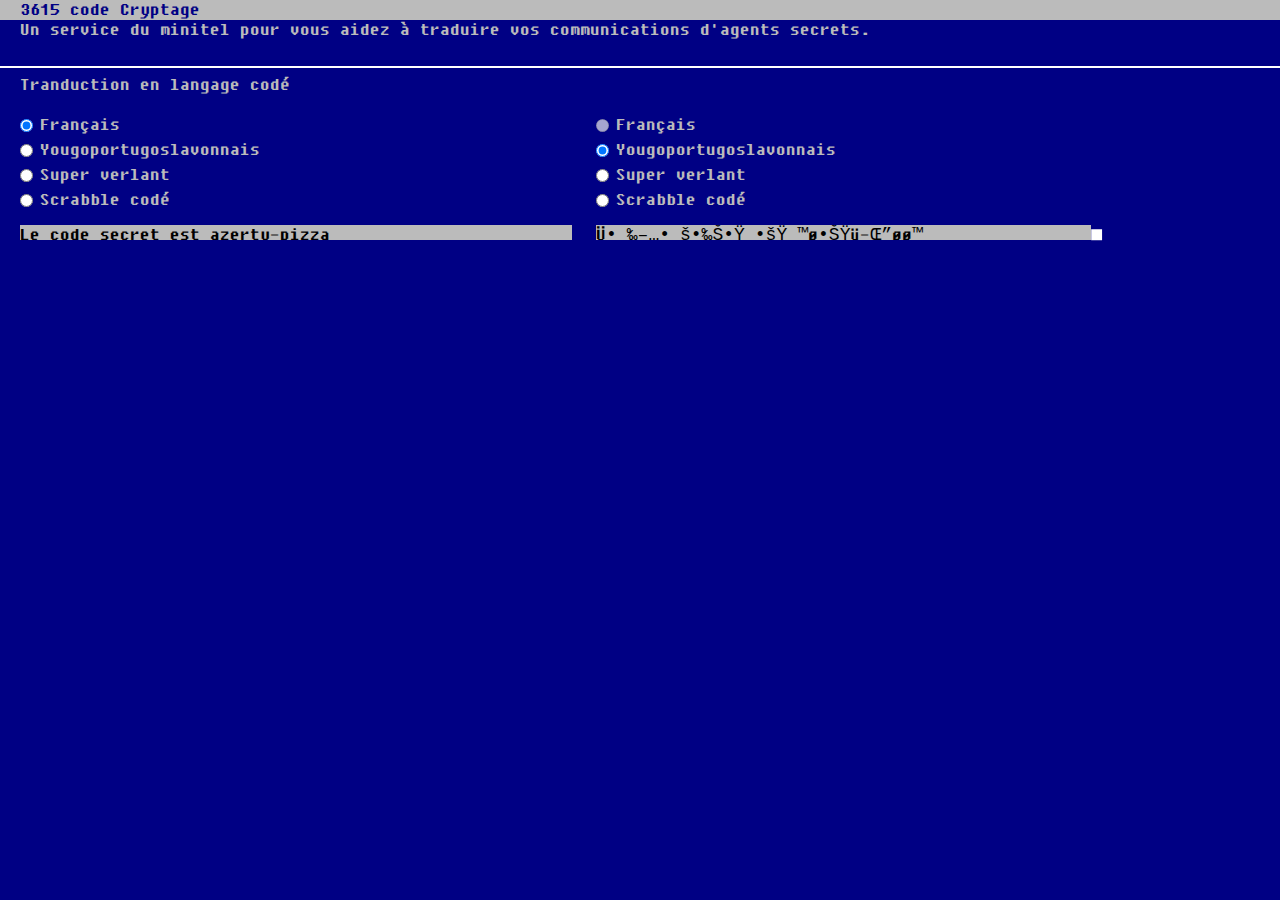
<file: app/static/hackz/3615cryptage/index.html>
<!DOCTYPE html>
<html lang="fr">
  <head>
    <meta charset="utf-8">
    <title>3615 Cryptage</title>
    <meta name="viewport" content="width=device-width, initial-scale=10.0">
    <link href="assets/css/bootstrap.css" rel="stylesheet">
    <link href="assets/css/bootstrap-responsive.css" rel="stylesheet">
    <link href="assets/css/docs.css" rel="stylesheet">
    <link href="assets/js/google-code-prettify/prettify.css" rel="stylesheet">
    <!-- Le HTML5 shim, for IE6-8 support of HTML5 elements -->
    <!--[if lt IE 9]>
      <script src="assets/js/html5shiv.js"></script>
    <![endif]-->
  </head>
  <body data-spy="scroll" data-target=".bs-docs-sidebar">
    <div class="navbar navbar-inverse navbar-fixed-top">
      <div class="navbar-inner">
        <div class="container">
          <a class="brand" href="./index.html">3615 code Cryptage</a>
        </div>
      </div>
    </div>

    <div class="jumbotron masthead">
      <div class="container">
        <h1>3615 Cryptage</h1>
        <p>Un service du minitel pour vous aidez à traduire vos communications d'agents secrets.</p>
      </div>
    </div>

    <hr />

    <div class="container">
      <div class="row-fluid">
        <div class="span12">
          <p>Tranduction en langage codé</p>
        </div>
        <div class="row-fluid">
          <div class="span6" id="langfrom">
            <label class="radio">
              <input type="radio" id="langfrom1" name="langFrom" value="french" checked=checked> Français
            </label>
            <label class="radio">
              <input type="radio" id="langfrom2" name="langFrom" value="yougo"> Yougoportugoslavonnais
            </label>
            <label class="radio">
              <input type="radio" id="langfrom3" name="langFrom" value="verlant"> Super verlant
            </label>
            <label class="radio">
              <input type="radio" id="langfrom4" name="langFrom" value="scrabble"> Scrabble codé
            </label>
            <textarea id="source" rows="3" style="width:100%">Le code secret est azerty-pizza</textarea>
          </div>
          <div class="span6" id="langto">
            <label class="radio">
              <input type="radio" id="langto1" name="langTo" value="french" disabled> Français
            </label>
            <label class="radio">
              <input type="radio" id="langto2" name="langTo" value="yougo" checked=checked> Yougoportugoslavonnais
            </label>
            <label class="radio">
              <input type="radio" id="langto3" name="langTo" value="verlant"> Super verlant
            </label>
            <label class="radio">
              <input type="radio" id="langto3" name="langTo" value="scrabble"> Scrabble codé
            </label>
            <textarea id="dest" rows="3" style="width:100%"></textarea>
          </div>
        </div>
        <div class="row-fluid" id="cryptagerow">
          <button type="button" class="btn" id="cryptage" disabled="disabled">LOADING...</button>
        </div>
    </div>

    <script src="assets/js/jquery.js"></script>
    <script src="assets/js/bootstrap-386.js"></script>
    <script src="assets/js/bootstrap-transition.js"></script>
    <script src="assets/js/bootstrap-alert.js"></script>
    <script src="assets/js/bootstrap-modal.js"></script>
    <script src="assets/js/bootstrap-dropdown.js"></script>
    <script src="assets/js/bootstrap-scrollspy.js"></script>
    <script src="assets/js/bootstrap-tab.js"></script>
    <script src="assets/js/bootstrap-tooltip.js"></script>
    <script src="assets/js/bootstrap-popover.js"></script>
    <script src="assets/js/bootstrap-button.js"></script>
    <script src="assets/js/bootstrap-collapse.js"></script>
    <script src="assets/js/bootstrap-carousel.js"></script>
    <script src="assets/js/bootstrap-typeahead.js"></script>
    <script src="assets/js/bootstrap-affix.js"></script>
    <script src="assets/js/holder/holder.js"></script>
    <script src="assets/js/google-code-prettify/prettify.js"></script>
    <script src="assets/js/application.js"></script>
    <script src="cryptage.js"></script>
  </body>
</html>
</file>
<file: app/static/hackz/3615cryptage/assets/css/docs.css>
body { visibility: hidden }
</file>
<file: app/static/hackz/3615cryptage/assets/js/google-code-prettify/prettify.css>
.com { color: #93a1a1; }
.lit { color: #195f91; }
.pun, .opn, .clo { color: #93a1a1; }
.fun { color: #dc322f; }
.str, .atv { color: #D14; }
.kwd, .prettyprint .tag { color: #1e347b; }
.typ, .atn, .dec, .var { color: teal; }
.pln { color: #48484c; }

.prettyprint {
  padding: 14px 8px;
  background-color: #000;
  color: #fff !important;
  border: 0;
}
.prettyprint.linenums {
  -webkit-box-shadow: inset 40px 0 0 #fbfbfc, inset 41px 0 0 #ececf0;
     -moz-box-shadow: inset 40px 0 0 #fbfbfc, inset 41px 0 0 #ececf0;
          box-shadow: inset 40px 0 0 #fbfbfc, inset 41px 0 0 #ececf0;
}

/* Specify class=linenums on a pre to get line numbering */
ol.linenums {
  margin: 0 0 0 32px; /* IE indents via margin-left */
}
ol.linenums li {
  padding-left: 8px;
  color: #bebec5;
  line-height: 14p;x
  text-shadow: 0 1px 0 #fff;
}
</file>
